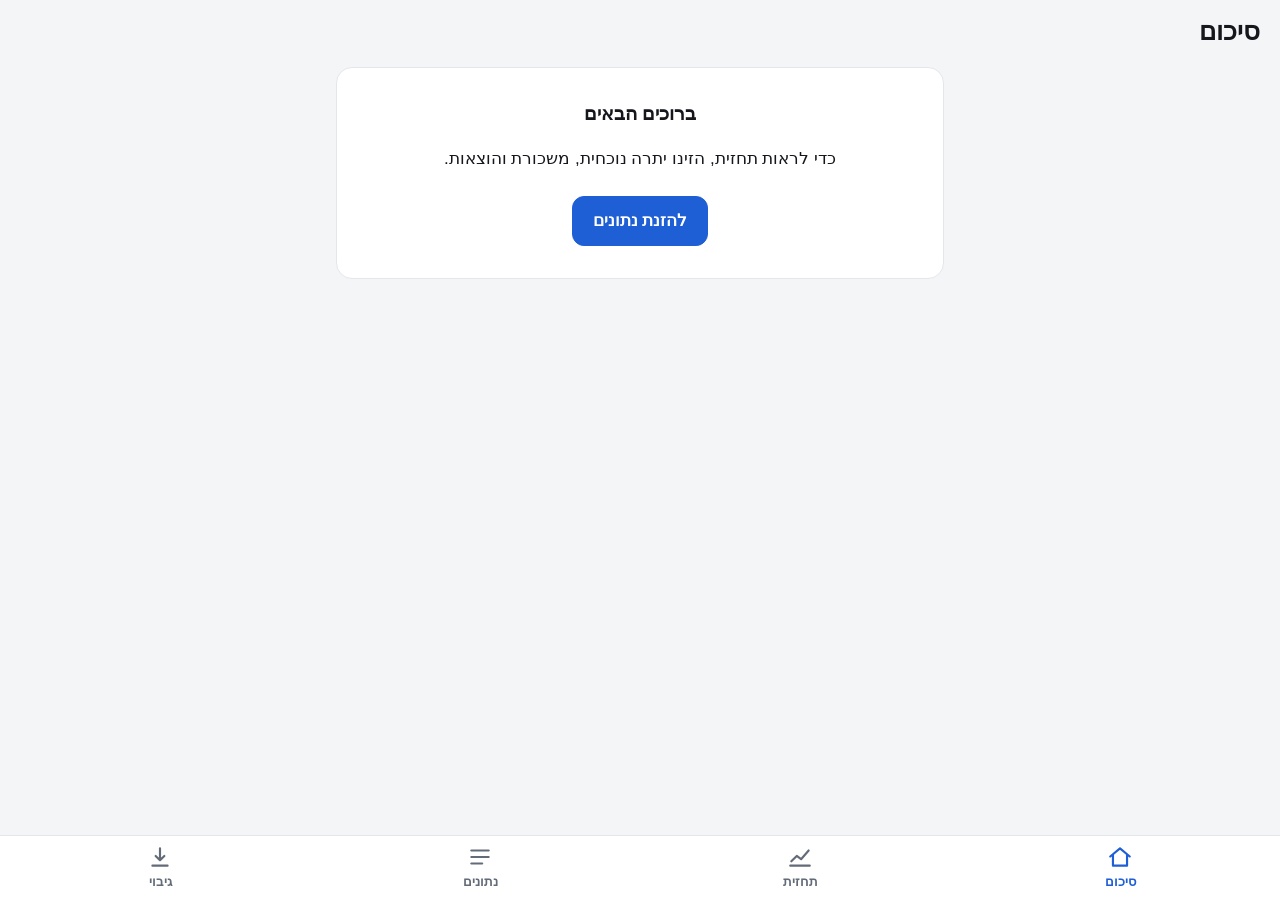
<file: index.html>
<!doctype html>
<html lang="he" dir="rtl">
<head>
  <meta charset="utf-8">
  <meta name="viewport" content="width=device-width, initial-scale=1, viewport-fit=cover">
  <!-- חוסם כל תקשורת החוצה: האפליקציה טוענת ומדברת רק עם הקבצים של עצמה -->
  <meta http-equiv="Content-Security-Policy" content="default-src 'self'; img-src 'self' data: blob:; style-src 'self'; script-src 'self'; connect-src 'self'; manifest-src 'self'; worker-src 'self'; form-action 'none'; base-uri 'self'">
  <meta name="color-scheme" content="light dark">
  <meta name="theme-color" content="#f4f5f7" media="(prefers-color-scheme: light)">
  <meta name="theme-color" content="#0f1115" media="(prefers-color-scheme: dark)">
  <meta name="apple-mobile-web-app-capable" content="yes">
  <meta name="mobile-web-app-capable" content="yes">
  <meta name="apple-mobile-web-app-title" content="תזרים">
  <meta name="apple-mobile-web-app-status-bar-style" content="default">
  <link rel="manifest" href="manifest.webmanifest">
  <link rel="icon" type="image/png" href="icons/icon-192.png">
  <link rel="apple-touch-icon" href="icons/apple-touch-icon.png">
  <link rel="stylesheet" href="styles.css">
  <title>תזרים</title>
</head>
<body>
  <header class="topbar"><h1 id="title">סיכום</h1></header>

  <main id="view"></main>

  <nav class="tabbar" aria-label="ניווט ראשי">
    <a href="#summary" data-tab="summary">
      <svg viewBox="0 0 24 24" aria-hidden="true"><path d="M3 11.5 12 4l9 7.5M5.5 9.5V20h13V9.5"/></svg>
      <span>סיכום</span>
    </a>
    <a href="#forecast" data-tab="forecast">
      <svg viewBox="0 0 24 24" aria-hidden="true"><path d="M3 20h18M4 16l5-5 4 3 7-8"/></svg>
      <span>תחזית</span>
    </a>
    <a href="#data" data-tab="data">
      <svg viewBox="0 0 24 24" aria-hidden="true"><path d="M4 6h16M4 12h16M4 18h10"/></svg>
      <span>נתונים</span>
    </a>
    <a href="#backup" data-tab="backup">
      <svg viewBox="0 0 24 24" aria-hidden="true"><path d="M12 4v11m0 0-4-4m4 4 4-4M5 20h14"/></svg>
      <span>גיבוי</span>
    </a>
  </nav>

  <dialog id="sheet" aria-label="פירוט">
    <div class="sheet-head"><button type="button" class="icon-btn" data-action="close-sheet" aria-label="סגירה">✕</button></div>
    <div id="sheet-body"></div>
  </dialog>

  <div id="toast" role="status" aria-live="polite"></div>
  <input type="file" id="import-file" hidden>

  <script src="js/calc.js"></script>
  <script src="js/storage.js"></script>
  <script src="js/app.js"></script>
</body>
</html>
</file>
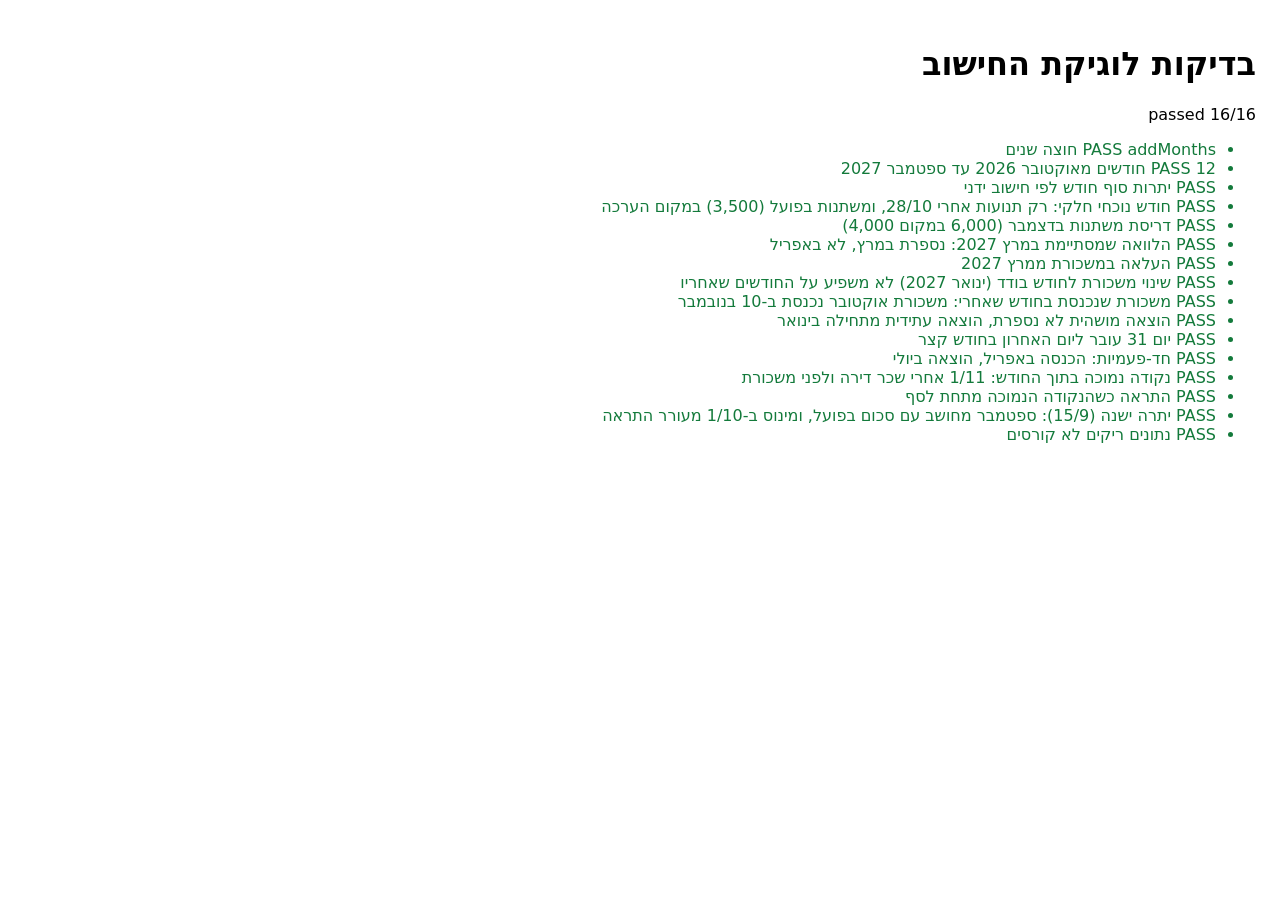
<file: tests/index.html>
<!doctype html>
<html lang="he" dir="rtl">
<head>
  <meta charset="utf-8">
  <title>בדיקות חישוב</title>
  <style>
    body { font-family: system-ui, sans-serif; padding: 16px; }
    .ok { color: #137a3b; } .fail { color: #d42020; font-weight: bold; }
  </style>
</head>
<body>
  <h1>בדיקות לוגיקת החישוב</h1>
  <div id="out">רץ…</div>
  <script src="../js/calc.js"></script>
  <script src="calc.test.js"></script>
</body>
</html>
</file>
<file: styles.css>
:root {
  color-scheme: light dark;
  --bg: #f4f5f7;
  --card: #ffffff;
  --text: #15171c;
  --muted: #646b78;
  --border: #e3e6eb;
  --input: #f7f8fa;
  --pos: #137a3b;
  --neg: #d42020;
  --neg-bg: #fdeeee;
  --accent: #1f5fd6;
  --accent-text: #ffffff;
  --warn: #9a6200;
  --radius: 16px;
  --tabbar-h: 64px;
  --font: -apple-system, BlinkMacSystemFont, "Segoe UI", "Rubik", "Noto Sans Hebrew", Roboto, Arial, sans-serif;
}

@media (prefers-color-scheme: dark) {
  :root {
    --bg: #0f1115;
    --card: #181b21;
    --text: #eceef1;
    --muted: #9aa1ad;
    --border: #2a2e36;
    --input: #20242b;
    --pos: #4cd57e;
    --neg: #ff6b6b;
    --neg-bg: #3a1618;
    --accent: #6c9eff;
    --accent-text: #0f1115;
    --warn: #f0b64a;
  }
}

* { box-sizing: border-box; }

html { -webkit-text-size-adjust: 100%; }

body {
  margin: 0;
  background: var(--bg);
  color: var(--text);
  font-family: var(--font);
  font-size: 17px;
  line-height: 1.5;
  -webkit-tap-highlight-color: transparent;
}

.topbar {
  position: sticky;
  top: 0;
  z-index: 5;
  background: var(--bg);
  padding: calc(env(safe-area-inset-top) + 12px) 20px 8px;
}
.topbar h1 { margin: 0; font-size: 26px; font-weight: 700; }

main {
  max-width: 640px;
  margin: 0 auto;
  padding: 8px 16px calc(var(--tabbar-h) + env(safe-area-inset-bottom) + 24px);
}

/* ---------- כרטיסים ---------- */
.card {
  background: var(--card);
  border: 1px solid var(--border);
  border-radius: var(--radius);
  padding: 18px;
  margin-bottom: 14px;
}
.card.flush { padding: 0; overflow: hidden; }
.card.tap { cursor: pointer; }
.card.tap:active { transform: scale(.99); }
.card h2 { margin: 0 0 12px; font-size: 19px; }
h3 { margin: 18px 0 8px; font-size: 16px; color: var(--muted); font-weight: 600; }
.card-head { display: flex; align-items: center; justify-content: space-between; gap: 8px; margin-bottom: 8px; }
.card-head h2 { margin: 0; }

.label { color: var(--muted); font-size: 15px; }
.big { font-size: 40px; font-weight: 700; line-height: 1.15; margin: 4px 0; }
.mid { font-size: 30px; font-weight: 700; line-height: 1.2; margin: 4px 0; }
.sub { color: var(--muted); font-size: 15px; }
.hero .btn { margin-top: 14px; width: 100%; }
.empty { text-align: center; padding: 32px 20px; }
.empty .btn { margin-top: 8px; }

.pos { color: var(--pos); }
.neg { color: var(--neg); }
.b { font-weight: 700; }

.num {
  direction: ltr;
  unicode-bidi: isolate;
  font-variant-numeric: tabular-nums;
  white-space: nowrap;
}

.alert {
  background: var(--neg-bg);
  border: 2px solid var(--neg);
  color: var(--neg);
  border-radius: var(--radius);
  padding: 16px 18px;
  margin-bottom: 14px;
}
.alert strong { display: block; font-size: 18px; }
.alert p { margin: 4px 0 12px; font-size: 17px; }

.hint { color: var(--muted); font-size: 14px; margin: 6px 0 10px; }
.hint.center { text-align: center; }
.legend { color: var(--muted); font-size: 13px; padding: 10px 16px 14px; margin: 0; }

/* ---------- כפתורים ---------- */
.btn {
  display: inline-flex;
  align-items: center;
  justify-content: center;
  min-height: 50px;
  padding: 0 20px;
  border-radius: 12px;
  border: 1px solid var(--border);
  background: var(--input);
  color: var(--text);
  font: inherit;
  font-weight: 600;
  text-decoration: none;
  cursor: pointer;
}
.btn:active { opacity: .75; }
.btn.primary { background: var(--accent); border-color: var(--accent); color: var(--accent-text); }
.btn.danger { color: var(--neg); }
.btn.danger-outline { background: transparent; border-color: var(--neg); color: var(--neg); }
.btn.sm { min-height: 42px; padding: 0 14px; font-size: 15px; }
.btn-row { display: flex; gap: 10px; }
.btn-row .btn { flex: 1; }
.stack > .btn, form.stack > button { width: 100%; }

.icon-btn {
  width: 44px; height: 44px;
  border: 0; border-radius: 50%;
  background: var(--input); color: var(--text);
  font-size: 18px; cursor: pointer;
}

/* ---------- טפסים ---------- */
.stack { display: flex; flex-direction: column; gap: 12px; }
form.stack + form.stack { margin-top: 16px; }
.grid2 { display: grid; grid-template-columns: 1fr 1fr; gap: 12px; }
.inline-form { display: flex; align-items: flex-end; gap: 10px; margin-bottom: 8px; }
.inline-form .field { flex: 1; }

.field { display: flex; flex-direction: column; gap: 4px; min-width: 0; }
.field > span { font-size: 14px; color: var(--muted); }
input[type=text], input[type=date], input[type=month] {
  width: 100%;
  min-height: 50px;
  padding: 0 14px;
  border: 1px solid var(--border);
  border-radius: 12px;
  background: var(--input);
  color: var(--text);
  font: inherit;
  font-size: 17px; /* מעל 16px כדי שאייפון לא יעשה זום */
}
input:focus { outline: 2px solid var(--accent); outline-offset: 1px; }
input[type=date], input[type=month] { -webkit-appearance: none; appearance: none; }

.input-wrap { position: relative; display: flex; align-items: center; }
.input-wrap input { padding-left: 34px; text-align: right; }
.input-wrap .unit { position: absolute; left: 14px; color: var(--muted); pointer-events: none; }
.sign-btn {
  flex: none;
  min-height: 50px; width: 46px;
  margin-left: 6px;
  border: 1px solid var(--border); border-radius: 12px;
  background: var(--input); color: var(--text);
  font-size: 20px; cursor: pointer;
}

.segmented { display: flex; background: var(--input); border: 1px solid var(--border); border-radius: 12px; padding: 4px; }
.segmented label { flex: 1; }
.segmented input { position: absolute; opacity: 0; pointer-events: none; }
.segmented span {
  display: flex; align-items: center; justify-content: center;
  min-height: 42px; border-radius: 9px;
  font-weight: 600; color: var(--muted); cursor: pointer;
}
.segmented input:checked + span { background: var(--card); color: var(--text); box-shadow: 0 1px 3px rgba(0,0,0,.15); }
.segmented input:focus-visible + span { outline: 2px solid var(--accent); }

.switch {
  display: flex; align-items: center; justify-content: space-between; gap: 12px;
  width: 100%; min-height: 56px; margin: 4px 0 8px; padding: 8px 0;
  border: 0; background: none; color: var(--text);
  font: inherit; text-align: right; cursor: pointer;
}
.switch-text small { display: block; color: var(--muted); font-size: 14px; }
.switch-track {
  flex: none; position: relative;
  width: 52px; height: 32px; border-radius: 999px;
  background: var(--border); transition: background .2s;
}
.switch-thumb {
  position: absolute; top: 3px; right: 3px;
  width: 26px; height: 26px; border-radius: 50%;
  background: #fff; box-shadow: 0 1px 3px rgba(0,0,0,.3);
  transition: right .2s;
}
.switch[aria-checked=true] .switch-track { background: var(--pos); }
.switch[aria-checked=true] .switch-thumb { right: 23px; }

/* ---------- רשימות ---------- */
.list { list-style: none; margin: 0 0 12px; padding: 0; }
.list li {
  display: grid;
  grid-template-columns: 1fr auto;
  gap: 4px 12px;
  padding: 12px 0;
  border-bottom: 1px solid var(--border);
}
.list li:last-child { border-bottom: 0; }
.list li.muted .li-main, .list li.muted .li-amount { opacity: .55; }
.li-main { min-width: 0; }
.li-main small { display: block; color: var(--muted); font-size: 14px; }
.li-title { font-weight: 600; overflow-wrap: anywhere; }
.li-amount { font-weight: 700; align-self: center; }
.li-actions { grid-column: 1 / -1; display: flex; gap: 8px; flex-wrap: wrap; }
.list li:not(:has(.li-amount)) .li-actions { grid-column: 2; grid-row: 1; align-self: center; flex-direction: column; }
.chip {
  display: inline-block;
  font-size: 12px; font-weight: 600;
  padding: 1px 8px; border-radius: 999px;
  background: var(--input); border: 1px solid var(--border); color: var(--muted);
  vertical-align: middle;
}
.chip.warn { color: var(--warn); border-color: currentColor; }
.strike { text-decoration: line-through; }

/* ---------- טבלאות ---------- */
.table-wrap { overflow-x: auto; -webkit-overflow-scrolling: touch; }
table { border-collapse: collapse; width: 100%; font-size: 14px; }
th, td { padding: 11px 8px; text-align: right; white-space: nowrap; }
table.fc { font-size: 13px; }
table.fc th, table.fc td { padding: 11px 5px; }
table.fc th:first-child { padding-right: 12px; }
table.fc td:last-child { padding-left: 12px; }
thead th { color: var(--muted); font-weight: 600; font-size: 13px; border-bottom: 1px solid var(--border); }
tbody tr { border-bottom: 1px solid var(--border); }
tbody tr:last-child { border-bottom: 0; }
table.fc tbody tr { cursor: pointer; }
table.fc tbody tr:active { background: var(--input); }
table.fc th[scope=row] {
  position: sticky; right: 0;
  background: var(--card);
  font-weight: 600;
}
table.fc thead th:first-child { position: sticky; right: 0; background: var(--card); }
tr.past { opacity: .6; }
sup { font-size: 10px; color: var(--muted); margin-inline-start: 1px; }
table.events td small { color: var(--muted); }

/* ---------- גרף ---------- */
.chart { width: 100%; height: auto; display: block; touch-action: manipulation; }
.chart .grid { stroke: var(--border); stroke-width: 1; }
.chart .ax { fill: var(--muted); font-size: 10px; font-family: var(--font); }
.chart .thr { stroke: var(--neg); stroke-width: 1.2; stroke-dasharray: 4 4; opacity: .8; }
.chart .line { fill: none; stroke-width: 2.5; stroke-linejoin: round; stroke-linecap: round; }
.chart .dot.pos { fill: var(--pos); }
.chart .dot.neg { fill: var(--neg); }
.chart .hit { fill: transparent; cursor: pointer; }
.stop-pos { stop-color: var(--pos); }
.stop-neg { stop-color: var(--neg); }

/* ---------- פירוט (גיליון תחתון) ---------- */
dialog#sheet {
  width: 100%;
  max-width: 640px;
  max-height: 92vh;
  margin: auto auto 0;
  padding: 0 18px calc(env(safe-area-inset-bottom) + 20px);
  border: 0;
  border-radius: 20px 20px 0 0;
  background: var(--card);
  color: var(--text);
  overflow-y: auto;
  overscroll-behavior: contain;
}
dialog#sheet::backdrop { background: rgba(0, 0, 0, .45); }
.sheet-head { position: sticky; top: 0; display: flex; justify-content: flex-end; padding: 12px 0 0; background: var(--card); z-index: 1; }
#sheet-body h2 { margin: 0 0 10px; font-size: 22px; }

.sheet-box {
  background: var(--input);
  border: 1px solid var(--border);
  border-radius: 14px;
  padding: 4px 14px 12px;
  margin: 8px 0 14px;
}
.sheet-box h3 { margin-top: 10px; color: var(--text); }
.kv { display: grid; grid-template-columns: 1fr auto; gap: 8px 12px; margin: 10px 0; }
.kv dt { color: var(--muted); }
.kv dt.b { color: var(--text); }
.kv dd { margin: 0; text-align: left; font-weight: 600; }
.kv dd small, .kv dt small { font-weight: 400; color: var(--muted); }

/* ---------- סרגל לשוניות ---------- */
.tabbar {
  position: fixed;
  inset: auto 0 0 0;
  z-index: 10;
  display: flex;
  background: var(--card);
  border-top: 1px solid var(--border);
  padding-bottom: env(safe-area-inset-bottom);
}
.tabbar a {
  flex: 1;
  height: var(--tabbar-h);
  display: flex; flex-direction: column; align-items: center; justify-content: center; gap: 2px;
  color: var(--muted);
  text-decoration: none;
  font-size: 13px; font-weight: 600;
}
.tabbar a[aria-current=page] { color: var(--accent); }
.tabbar svg { width: 26px; height: 26px; fill: none; stroke: currentColor; stroke-width: 2; stroke-linecap: round; stroke-linejoin: round; }

/* ---------- הודעה קופצת ---------- */
#toast {
  position: fixed;
  left: 50%;
  bottom: calc(var(--tabbar-h) + env(safe-area-inset-bottom) + 16px);
  transform: translate(-50%, 20px);
  max-width: calc(100% - 32px);
  background: var(--text);
  color: var(--bg);
  padding: 12px 18px;
  border-radius: 12px;
  font-weight: 600;
  opacity: 0;
  pointer-events: none;
  transition: opacity .2s, transform .2s;
  z-index: 20;
}
#toast.show { opacity: 1; transform: translate(-50%, 0); }

@media (max-width: 360px) {
  .grid2 { grid-template-columns: 1fr; }
  .big { font-size: 34px; }
}
</file>
